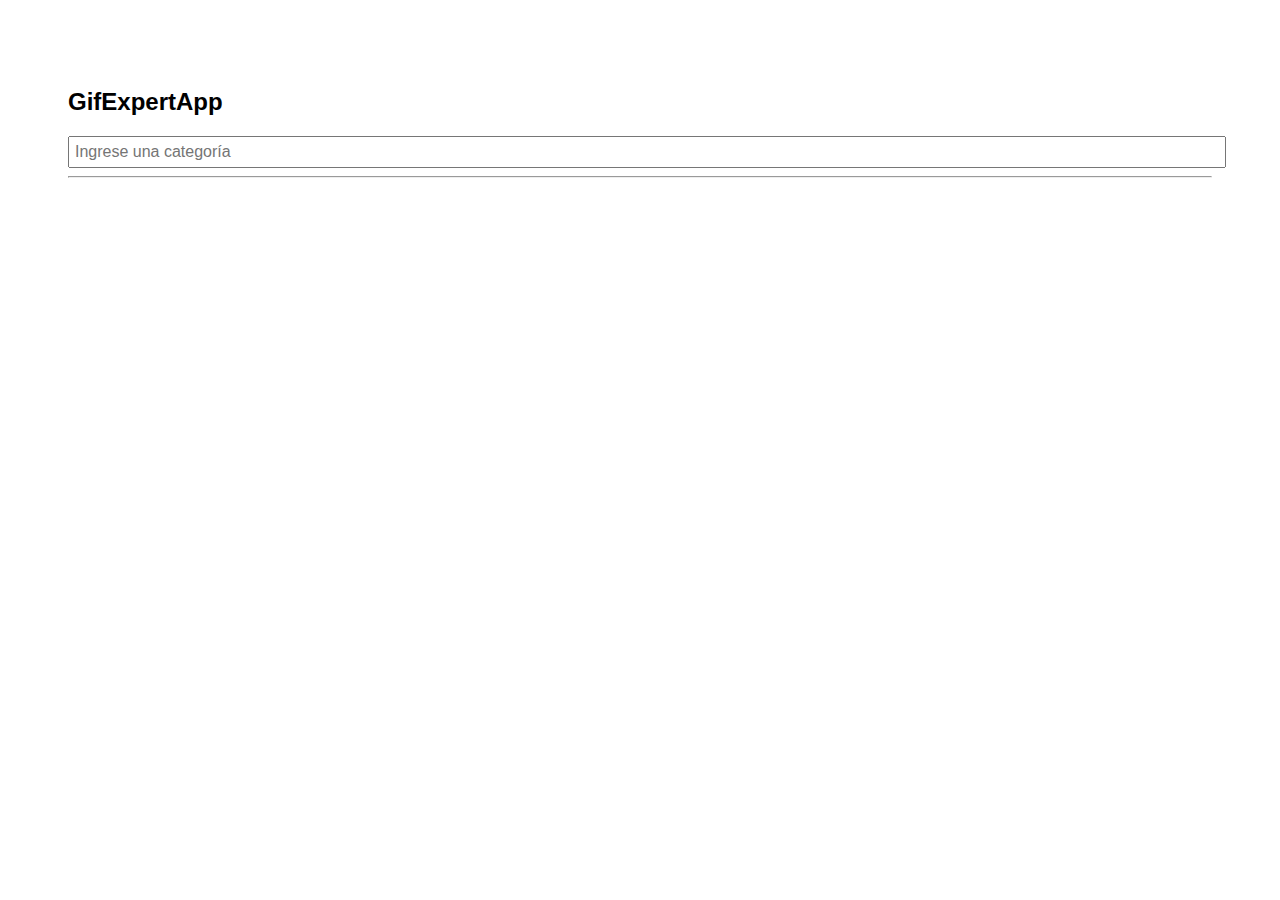
<file: docs/index.html>
<!doctype html>
<html lang="en">

<head>
    <meta charset="utf-8" />
    <link rel="icon" href="./favicon.ico" />
    <meta name="viewport" content="width=device-width,initial-scale=1" />
    <meta name="theme-color" content="#000000" />
    <meta name="description" content="Web site created using create-react-app" />
    <link rel="apple-touch-icon" href="./logo192.png" />
    <link rel="manifest" href="./manifest.json" />
    <link rel="stylesheet" href="https://cdnjs.cloudflare.com/ajax/libs/animate.css/4.1.1/animate.min.css" />
    <title>GifExpertApp</title>
    <link href="./static/css/main.36b52658.chunk.css" rel="stylesheet">
</head>

<body><noscript>You need to enable JavaScript to run this app.</noscript>
    <div id="root"></div>
    <script>!function (e) { function r(r) { for (var n, p, f = r[0], i = r[1], l = r[2], c = 0, s = []; c < f.length; c++)p = f[c], Object.prototype.hasOwnProperty.call(o, p) && o[p] && s.push(o[p][0]), o[p] = 0; for (n in i) Object.prototype.hasOwnProperty.call(i, n) && (e[n] = i[n]); for (a && a(r); s.length;)s.shift()(); return u.push.apply(u, l || []), t() } function t() { for (var e, r = 0; r < u.length; r++) { for (var t = u[r], n = !0, f = 1; f < t.length; f++) { var i = t[f]; 0 !== o[i] && (n = !1) } n && (u.splice(r--, 1), e = p(p.s = t[0])) } return e } var n = {}, o = { 1: 0 }, u = []; function p(r) { if (n[r]) return n[r].exports; var t = n[r] = { i: r, l: !1, exports: {} }; return e[r].call(t.exports, t, t.exports, p), t.l = !0, t.exports } p.m = e, p.c = n, p.d = function (e, r, t) { p.o(e, r) || Object.defineProperty(e, r, { enumerable: !0, get: t }) }, p.r = function (e) { "undefined" != typeof Symbol && Symbol.toStringTag && Object.defineProperty(e, Symbol.toStringTag, { value: "Module" }), Object.defineProperty(e, "__esModule", { value: !0 }) }, p.t = function (e, r) { if (1 & r && (e = p(e)), 8 & r) return e; if (4 & r && "object" == typeof e && e && e.__esModule) return e; var t = Object.create(null); if (p.r(t), Object.defineProperty(t, "default", { enumerable: !0, value: e }), 2 & r && "string" != typeof e) for (var n in e) p.d(t, n, function (r) { return e[r] }.bind(null, n)); return t }, p.n = function (e) { var r = e && e.__esModule ? function () { return e.default } : function () { return e }; return p.d(r, "a", r), r }, p.o = function (e, r) { return Object.prototype.hasOwnProperty.call(e, r) }, p.p = "/"; var f = this["webpackJsonpgif-expert-app"] = this["webpackJsonpgif-expert-app"] || [], i = f.push.bind(f); f.push = r, f = f.slice(); for (var l = 0; l < f.length; l++)r(f[l]); var a = i; t() }([])</script>
    <script src="./static/js/2.95a11297.chunk.js"></script>
    <script src="./static/js/main.f9d53d0e.chunk.js"></script>
</body>

</html>
</file>
<file: docs/static/css/main.36b52658.chunk.css>
*{font-family:Helvetica,Arial,sans-serif}body{padding:60px}input{color:grey;font-size:1rem;padding:5px;width:100%}.card-grid{display:flex;flex-direction:row;flex-wrap:wrap}.card{align-content:center;border:1px solid grey;border-radius:6px;margin-bottom:10px;margin-right:10px;overflow:hidden}.card p{padding:5px;text-align:center}.card img{max-height:170px}
/*# sourceMappingURL=main.36b52658.chunk.css.map */
</file>
